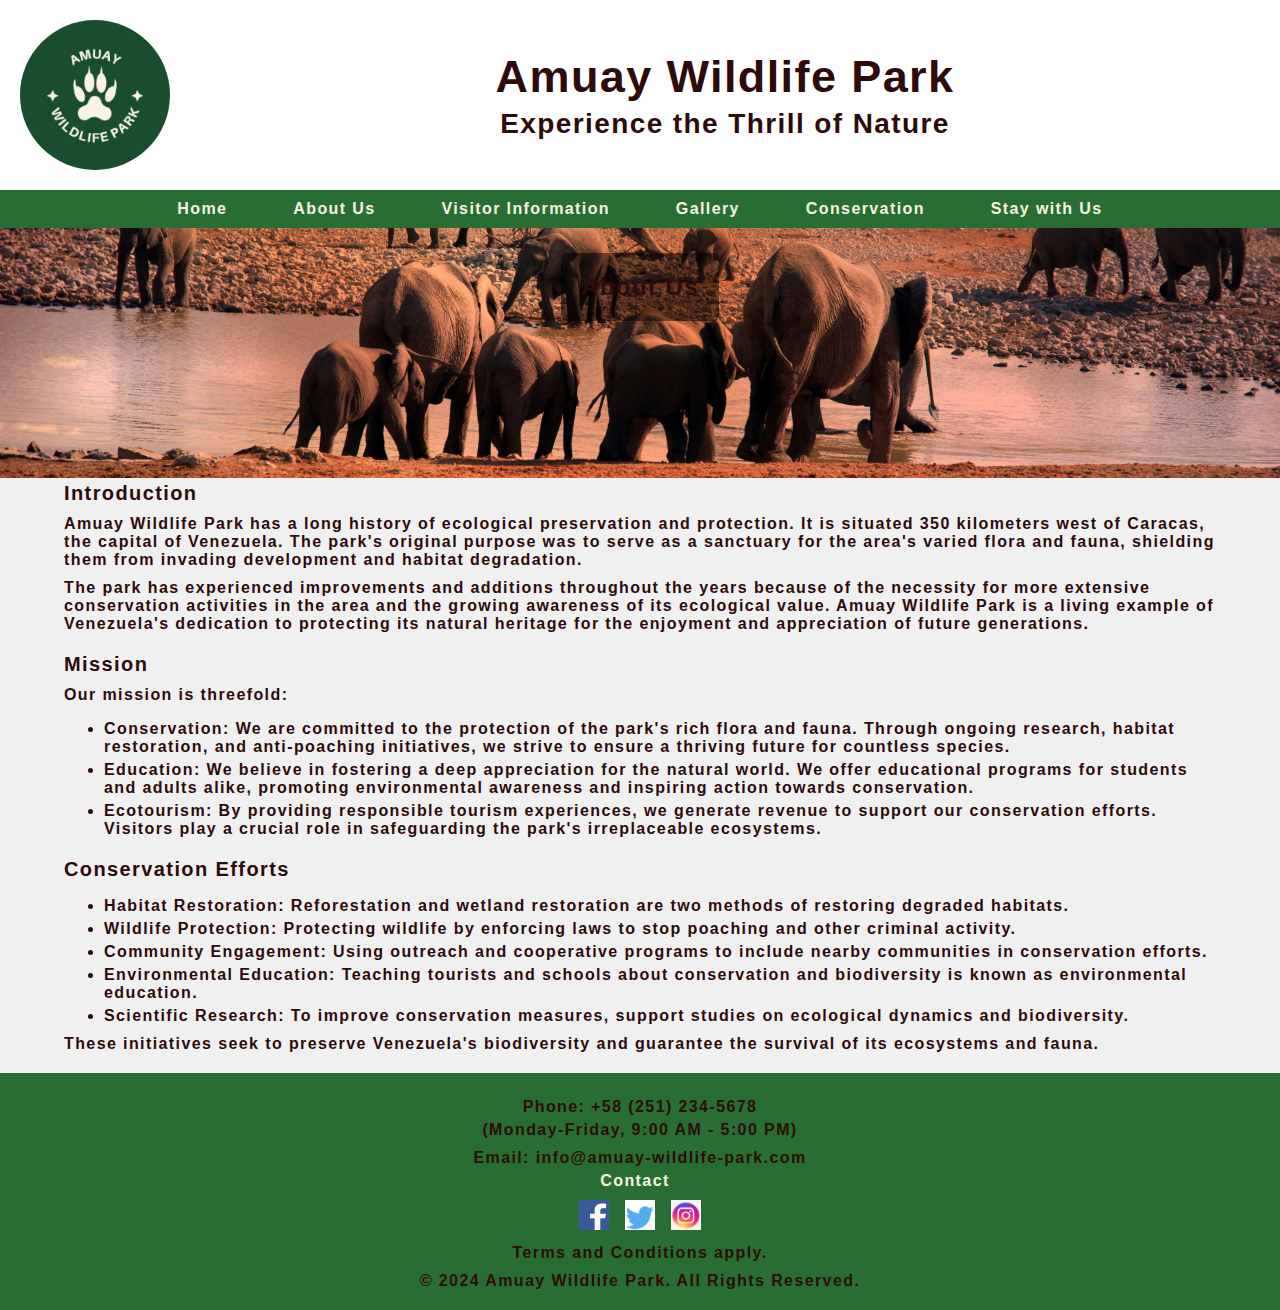
<file: about-us.html>
<!DOCTYPE html>
<html lang="en">
<head>
  <meta charset="UTF-8">
  <meta name="viewport" content="width=device-width, initial-scale=1.0">
  <title>Amuay Wildlife Park | About Us</title>
  <link rel="stylesheet" href="final_style.css">
</head>
<body>
  <header>
    <img src="images/logo.jpeg" alt="Amuay Wildlife Park Logo" class="small-circle-logo">
    <div class="header-content">
      <h1>Amuay Wildlife Park</h1>
      <h2>Experience the Thrill of Nature</h2>
    </div>
  </header>

  <nav>
    <ul>
      <li><a href="index.html">Home</a></li>
      <li><a href="about-us.html">About Us</a></li>
      <li><a href="visitor-information.html">Visitor Information</a></li>
      <li><a href="gallery.html">Gallery</a></li>
      <li><a href="conservation.html">Conservation</a></li>
      <li><a href="stay-with-us.html">Stay with Us</a></li>
    </ul>
  </nav>
  
  <main>
    <div class="about-content">
        <section class="about-banner">
        <img src="images/about-us.jpg" alt="Landscape Picture">
        <div class="banner-text">
            <h2>About Us</h2>
        </div>
        </section>
    
        <section class="text-section">
        <h3>Introduction</h3>
        <p>Amuay Wildlife Park has a long history of ecological preservation and protection. It is situated 350 kilometers west of Caracas, the capital of Venezuela. The park's original purpose was to serve as a sanctuary for the area's varied flora and fauna, shielding them from invading development and habitat degradation.</p>
        <p>The park has experienced improvements and additions throughout the years because of the necessity for more extensive conservation activities in the area and the growing awareness of its ecological value. Amuay Wildlife Park is a living example of Venezuela's dedication to protecting its natural heritage for the enjoyment and appreciation of future generations.</p>
        </section>
    
        <section class="text-section">
        <h3>Mission</h3>
        <p><strong>Our mission is threefold:</strong></p>
        <ul>
            <li><strong>Conservation:</strong> We are committed to the protection of the park's rich flora and fauna. Through ongoing research, habitat restoration, and anti-poaching initiatives, we strive to ensure a thriving future for countless species.</li>
            <li><strong>Education:</strong> We believe in fostering a deep appreciation for the natural world. We offer educational programs for students and adults alike, promoting environmental awareness and inspiring action towards conservation.</li>
            <li><strong>Ecotourism:</strong> By providing responsible tourism experiences, we generate revenue to support our conservation efforts. Visitors play a crucial role in safeguarding the park's irreplaceable ecosystems.</li>
        </ul>
        </section>
    
        <section class="text-section">
        <h3>Conservation Efforts</h3>
        <ul>
            <li><strong>Habitat Restoration:</strong> Reforestation and wetland restoration are two methods of restoring degraded habitats.</li>
            <li><strong>Wildlife Protection:</strong> Protecting wildlife by enforcing laws to stop poaching and other criminal activity.</li>
            <li><strong>Community Engagement:</strong> Using outreach and cooperative programs to include nearby communities in conservation efforts.</li>
            <li><strong>Environmental Education:</strong> Teaching tourists and schools about conservation and biodiversity is known as environmental education.</li>
            <li><strong>Scientific Research:</strong> To improve conservation measures, support studies on ecological dynamics and biodiversity.</li>
        </ul>
        <p>These initiatives seek to preserve Venezuela's biodiversity and guarantee the survival of its ecosystems and fauna.</p>
        </section>
    </div>
  </main>

  
  
  <footer>
    <div class="footer-contact">
      <p>Phone: +58 (251) 234-5678</p>
      <p>(Monday-Friday, 9:00 AM - 5:00 PM)</p>
      <p>Email: info@amuay-wildlife-park.com</p>
    </div>
    <div class="footer-links">
      <a href="contact-us.html">Contact</a>
    </div>
    <div class="social-icons">
      <img src="images/facebook.png" alt="Facebook Logo">
      <img src="images/twitter.png" alt="Twitter Logo">
      <img src="images/instagram.png" alt="Instagram Logo">
    </div>
    <p>Terms and Conditions apply.</p>
    <p>&copy; 2024 Amuay Wildlife Park. All Rights Reserved.</p>
  </footer>
</body>
</html>
</file>
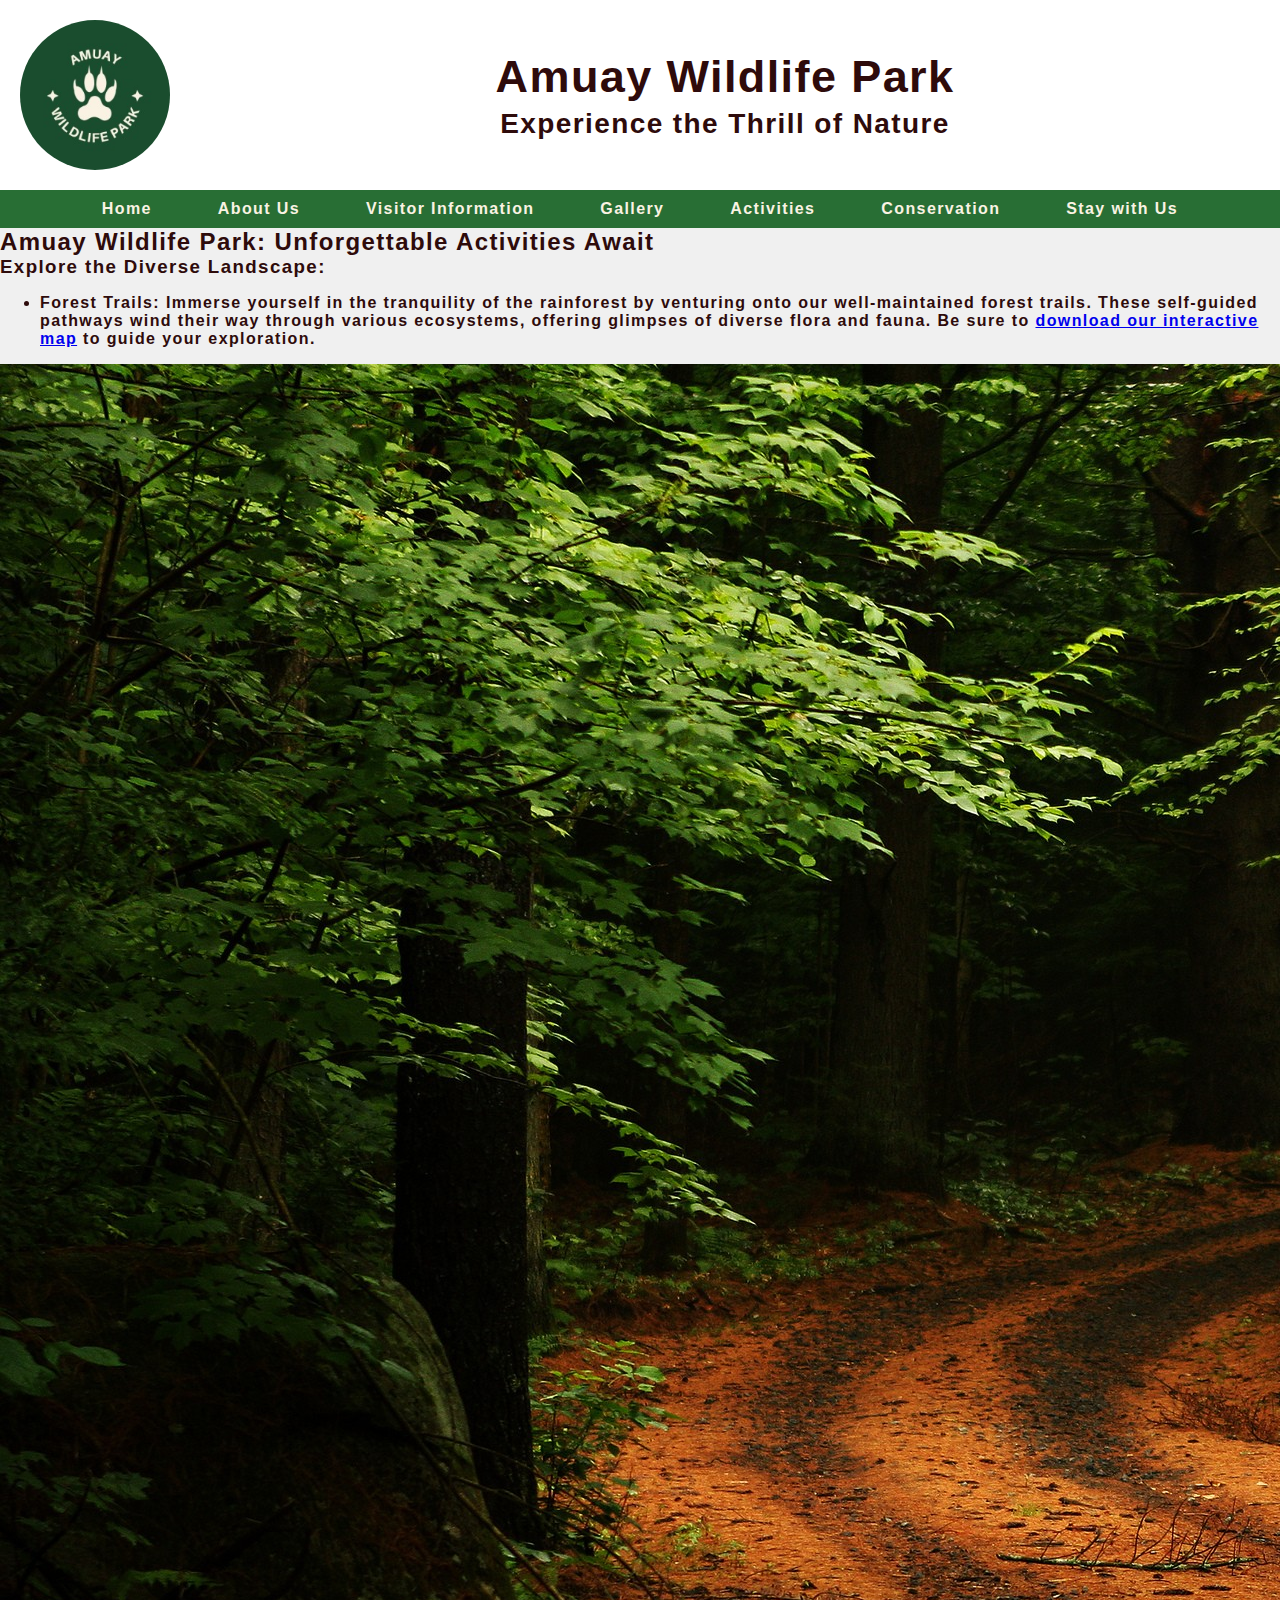
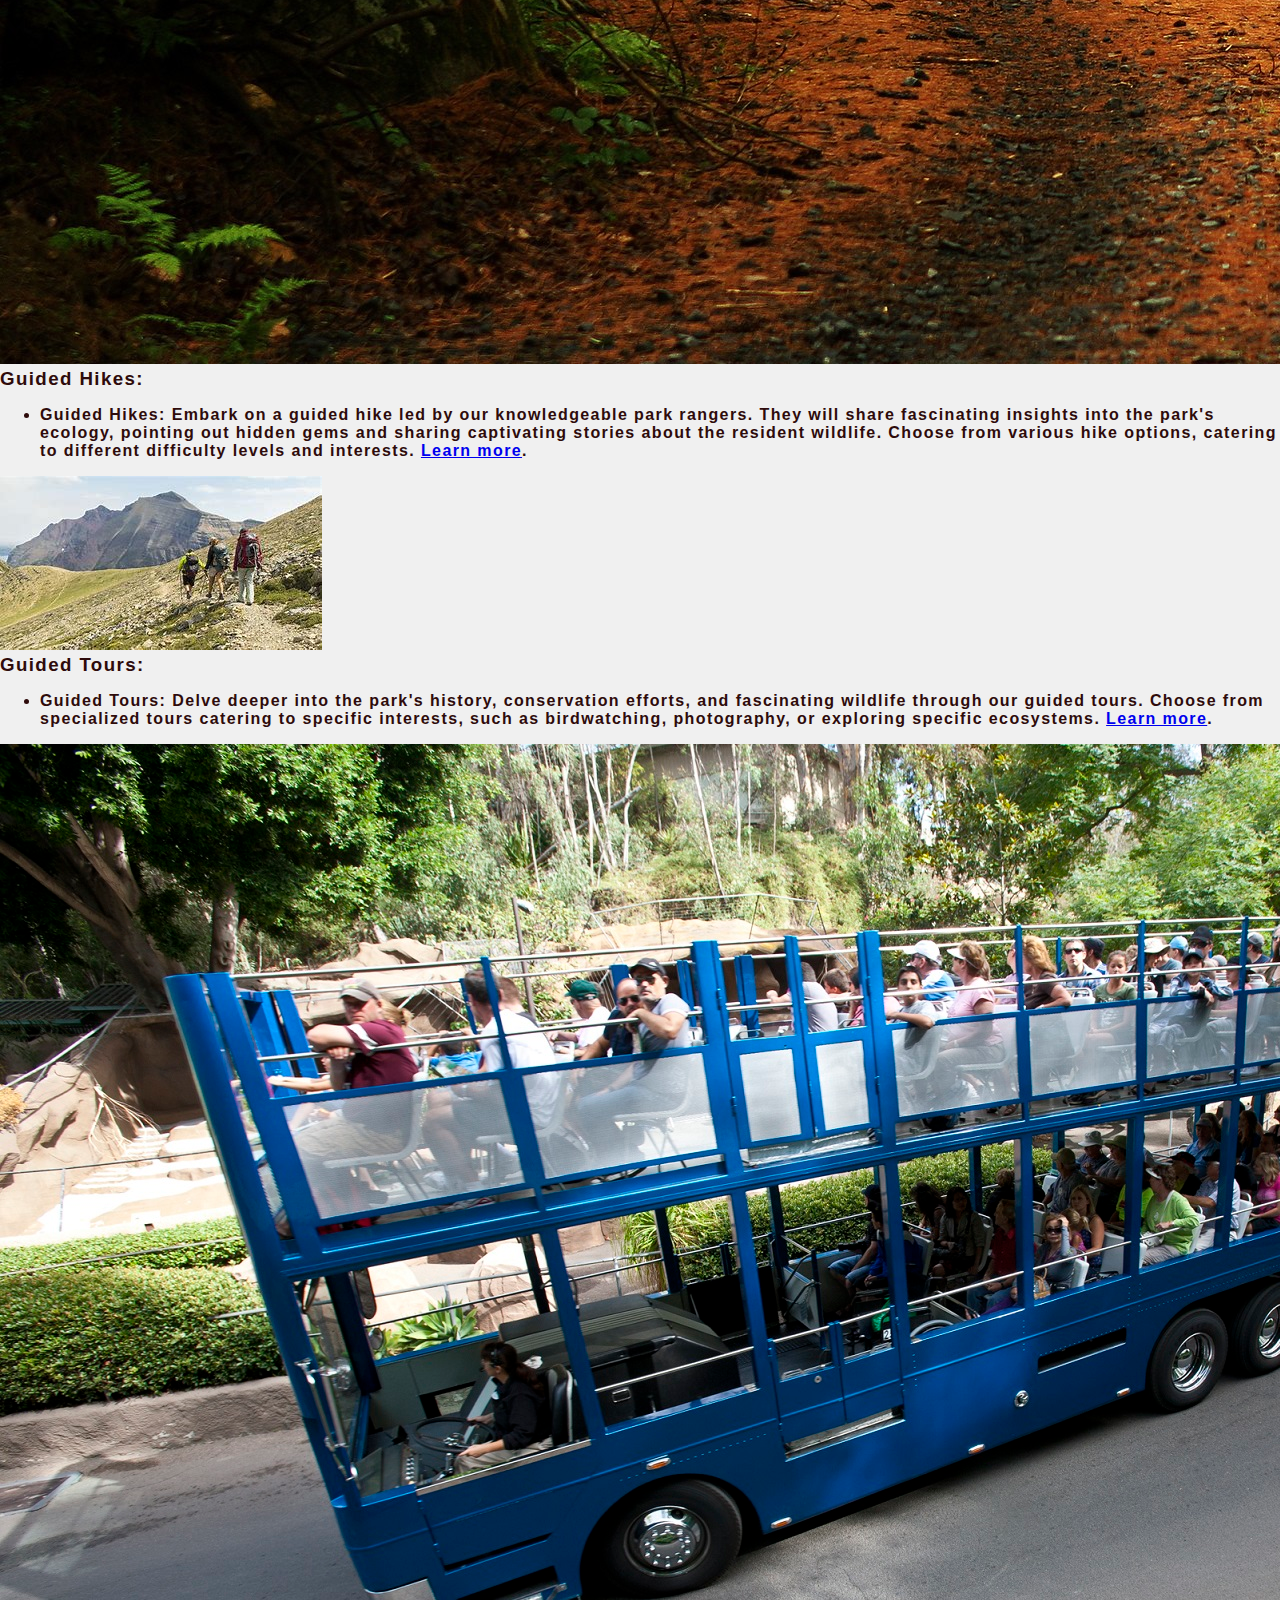
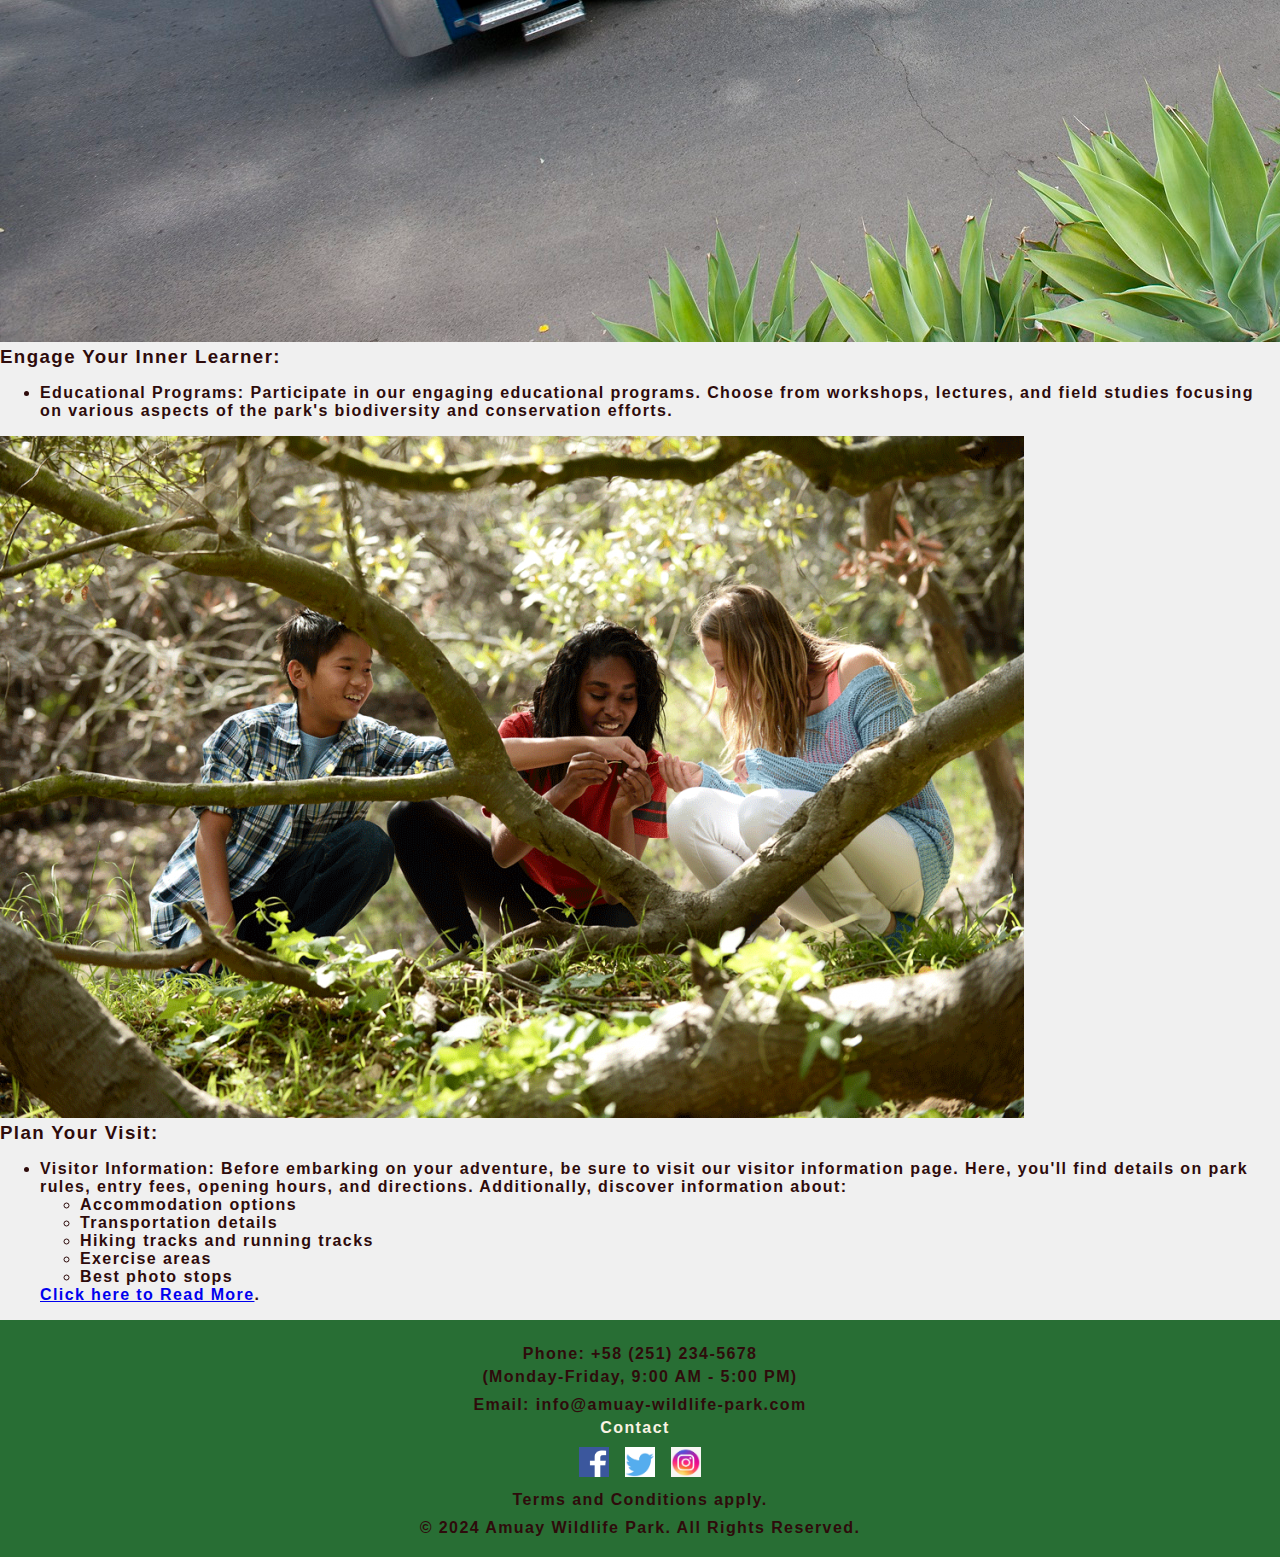
<file: activities.html>
<!DOCTYPE html>
<html lang="en">
<head>
  <meta charset="UTF-8">
  <meta name="viewport" content="width=device-width, initial-scale=1.0">
  <title>Amuay Wildlife Park | About Us</title>
  <link rel="stylesheet" href="final_style.css">
</head>
<body>

  <header>
    <img src="images/logo.jpeg" alt="Amuay Wildlife Park Logo" class="small-circle-logo">
    <div class="header-content">
      <h1>Amuay Wildlife Park</h1>
      <h2>Experience the Thrill of Nature</h2>
    </div>
  </header>

  <nav>
    <ul>
      <li><a href="index.html">Home</a></li>
      <li><a href="about-us.html">About Us</a></li>
      <li><a href="visitor-information.html">Visitor Information</a></li>
      <li><a href="gallery.html">Gallery</a></li>
      <li><a href="activities.html">Activities</a></li>
      <li><a href="conservation.html">Conservation</a></li>
      <li><a href="stay-with-us.html">Stay with Us</a></li>
    </ul>
  </nav>

  
  <main>
    <section class="activities">
        <h2>Amuay Wildlife Park: Unforgettable Activities Await</h2>
        <div class="holder">
        <div class="activity">
            <div class="activity-info">
                <h3>Explore the Diverse Landscape:</h3>
                <ul>
                    <li>
                        <strong>Forest Trails:</strong> Immerse yourself in the tranquility of the rainforest by venturing onto our well-maintained forest trails. These self-guided pathways wind their way through various ecosystems, offering glimpses of diverse flora and fauna. Be sure to <a href="interactive-map.html">download our interactive map</a> to guide your exploration.
                    </li>
                </ul>
            </div>
            <div class="activity-image">
                <img src="images/trails.jpeg" alt="Forest Trails">
            </div>
        </div>
        
        <div class="activity">
            <div class="activity-info">
                <h3>Guided Hikes:</h3>
                <ul>
                    <li>
                        <strong>Guided Hikes:</strong> Embark on a guided hike led by our knowledgeable park rangers. They will share fascinating insights into the park's ecology, pointing out hidden gems and sharing captivating stories about the resident wildlife. Choose from various hike options, catering to different difficulty levels and interests. <a href="guided-tours.html">Learn more</a>.
                    </li>
                </ul>
            </div>
            <div class="activity-image">
                <img src="images/hike.jpeg" alt="Guided Hikes">
            </div>
        </div>
        </div>
        <div class="holder">
        <div class="activity">
          <div class="activity-info">
              <h3>Guided Tours:</h3>
              <ul>
                  <li>
                      <strong>Guided Tours:</strong> Delve deeper into the park's history, conservation efforts, and fascinating wildlife through our guided tours. Choose from specialized tours catering to specific interests, such as birdwatching, photography, or exploring specific ecosystems. <a href="guided-tours.html">Learn more</a>.
                  </li>
              </ul>
          </div>
          <div class="activity-image">
              <img src="images\guided_zoo.jpg" alt="Guided Tours">
          </div>
      </div>
      
      <div class="activity">
          <div class="activity-info">
              <h3>Engage Your Inner Learner:</h3>
              <ul>
                  <li>
                      <strong>Educational Programs:</strong> Participate in our engaging educational programs. Choose from workshops, lectures, and field studies focusing on various aspects of the park's biodiversity and conservation efforts.
                  </li>
              </ul>
          </div>
          <div class="activity-image">
              <img src="images\educational_program.png" alt="Educational Programs">
          </div>
      </div>
      </div>
        <div class="activity">
            <div class="activity-info">
                <h3>Plan Your Visit:</h3>
                <ul>
                    <li>
                        <strong>Visitor Information:</strong> Before embarking on your adventure, be sure to visit our visitor information page. Here, you'll find details on park rules, entry fees, opening hours, and directions. Additionally, discover information about:
                        <p></p>
                        <ul>
                            <li>Accommodation options</li>
                            <li>Transportation details</li>
                            <li>Hiking tracks and running tracks</li>
                            <li>Exercise areas</li>
                            <li>Best photo stops</li>
                        </ul>
                        <p></p>
                        <a href="visitor-information.html"> Click here to Read More</a>.
                    </li>
                </ul>
            </div>
        </div>
       
    </section>
</main>

  
  <footer>
    <div class="footer-contact">
      <p>Phone: +58 (251) 234-5678</p>
      <p>(Monday-Friday, 9:00 AM - 5:00 PM)</p>
      <p>Email: info@amuay-wildlife-park.com</p>
    </div>
    <div class="footer-links">
      <a href="contact-us.html">Contact</a>
    </div>
    <div class="social-icons">
      <img src="images/facebook.png" alt="Facebook Logo">
      <img src="images/twitter.png" alt="Twitter Logo">
      <img src="images/instagram.png" alt="Instagram Logo">
    </div>
    <p>Terms and Conditions apply.</p>
    <p>&copy; 2024 Amuay Wildlife Park. All Rights Reserved.</p>
  </footer>
</body>
</html>
</file>
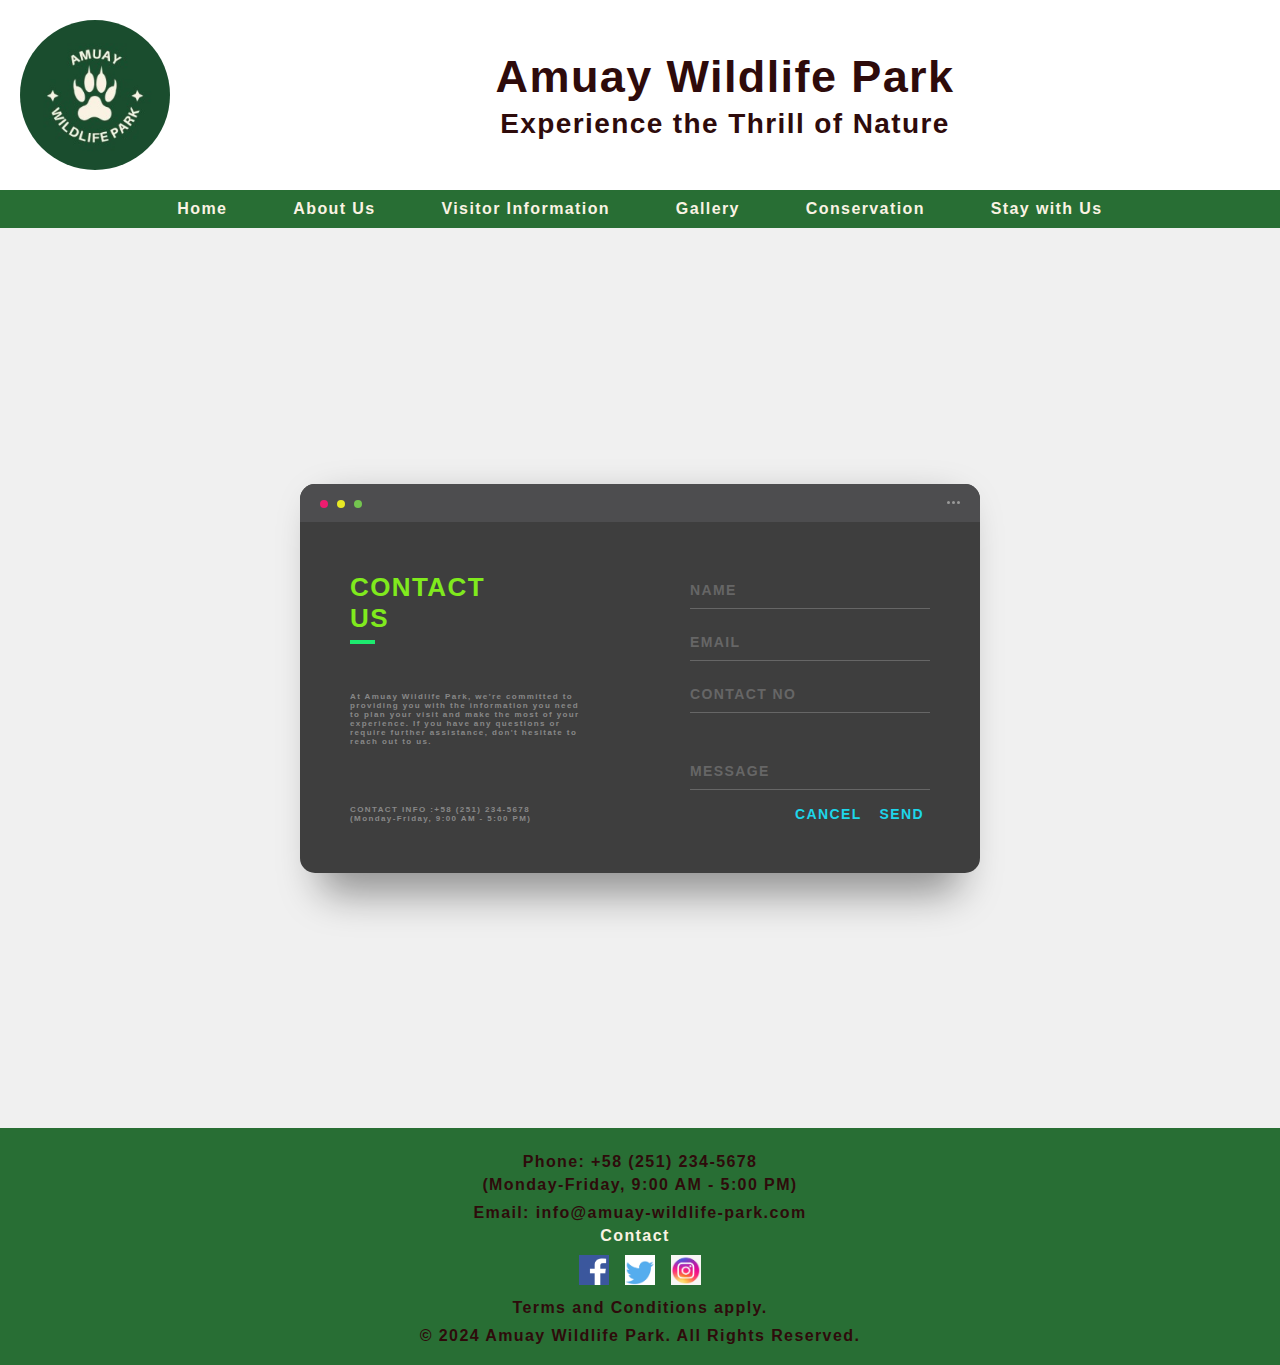
<file: contact-us.html>
<!DOCTYPE html>
<html lang="en">
<head>
  <meta charset="UTF-8">
  <meta name="viewport" content="width=device-width, initial-scale=1.0">
  <title>Contact Us</title>
  <link rel="stylesheet" href="final_style.css">
</head>
<body>
  <header>
    <img src="images/logo.jpeg" alt="Amuay Wildlife Park Logo" class="small-circle-logo">
    <div class="header-content">
      <h1>Amuay Wildlife Park</h1>
      <h2>Experience the Thrill of Nature</h2>
    </div>
  </header>

  <nav>
    <ul>
      <li><a href="index.html">Home</a></li>
      <li><a href="about-us.html">About Us</a></li>
      <li><a href="visitor-information.html">Visitor Information</a></li>
      <li><a href="gallery.html">Gallery</a></li>
      <li><a href="conservation.html">Conservation</a></li>
      <li><a href="stay-with-us.html">Stay with Us</a></li>
    </ul>
  </nav>
  
  <main class="contact"><div class="contact-background">
    <div class="contact-container">
      <div class="contact-screen">
        <div class="contact-screen-header">
          <div class="screen-header-left">
            <div class="screen-header-button close"></div>
            <div class="screen-header-button maximize"></div>
            <div class="screen-header-button minimize"></div>
          </div>
          <div class="screen-header-right">
            <div class="screen-header-ellipsis"></div>
            <div class="screen-header-ellipsis"></div>
            <div class="screen-header-ellipsis"></div>
          </div>
        </div>
        <div class="screen-body">
          <div class="screen-body-item left">
            <div class="app-title">
              <span>CONTACT</span>
              <span>US</span>
            </div>
            <p class="app-contact">At Amuay Wildlife Park, we're committed to providing you with the information you need to plan your visit and make the most of your experience. If you have any questions or require further assistance, don't hesitate to reach out to us.  </p>
            <div class="app-contact">CONTACT INFO :+58 (251) 234-5678 <br>(Monday-Friday, 9:00 AM - 5:00 PM) </div>
          </div>
          <div class="screen-body-item">
            <div class="app-form">
              <div class="app-form-group">
                <input class="app-form-control" placeholder="NAME">
              </div>
              <div class="app-form-group">
                <input class="app-form-control" placeholder="EMAIL">
              </div>
              <div class="app-form-group">
                <input class="app-form-control" placeholder="CONTACT NO">
              </div>
              <div class="app-form-group message">
                <input class="app-form-control" placeholder="MESSAGE">
              </div>
              <div class="app-form-group buttons">
                <button class="app-form-button">CANCEL</button>
                <button class="app-form-button">SEND</button>
              </div>
            </div>
          </div>
        </div>
      </div>
      
    </div>
  </div>
  
  </main>
  
  <footer>
    <div class="footer-contact">
      <p>Phone: +58 (251) 234-5678</p>
      <p>(Monday-Friday, 9:00 AM - 5:00 PM)</p>
      <p>Email: info@amuay-wildlife-park.com</p>
    </div>
    <div class="footer-links">
      <a href="contact-us.html">Contact</a>
    </div>
    <div class="social-icons">
      <img src="images/facebook.png" alt="Facebook Logo">
      <img src="images/twitter.png" alt="Twitter Logo">
      <img src="images/instagram.png" alt="Instagram Logo">
    </div>
    <p>Terms and Conditions apply.</p>
    <p>&copy; 2024 Amuay Wildlife Park. All Rights Reserved.</p>
  </footer>
</body>
</html>
</file>
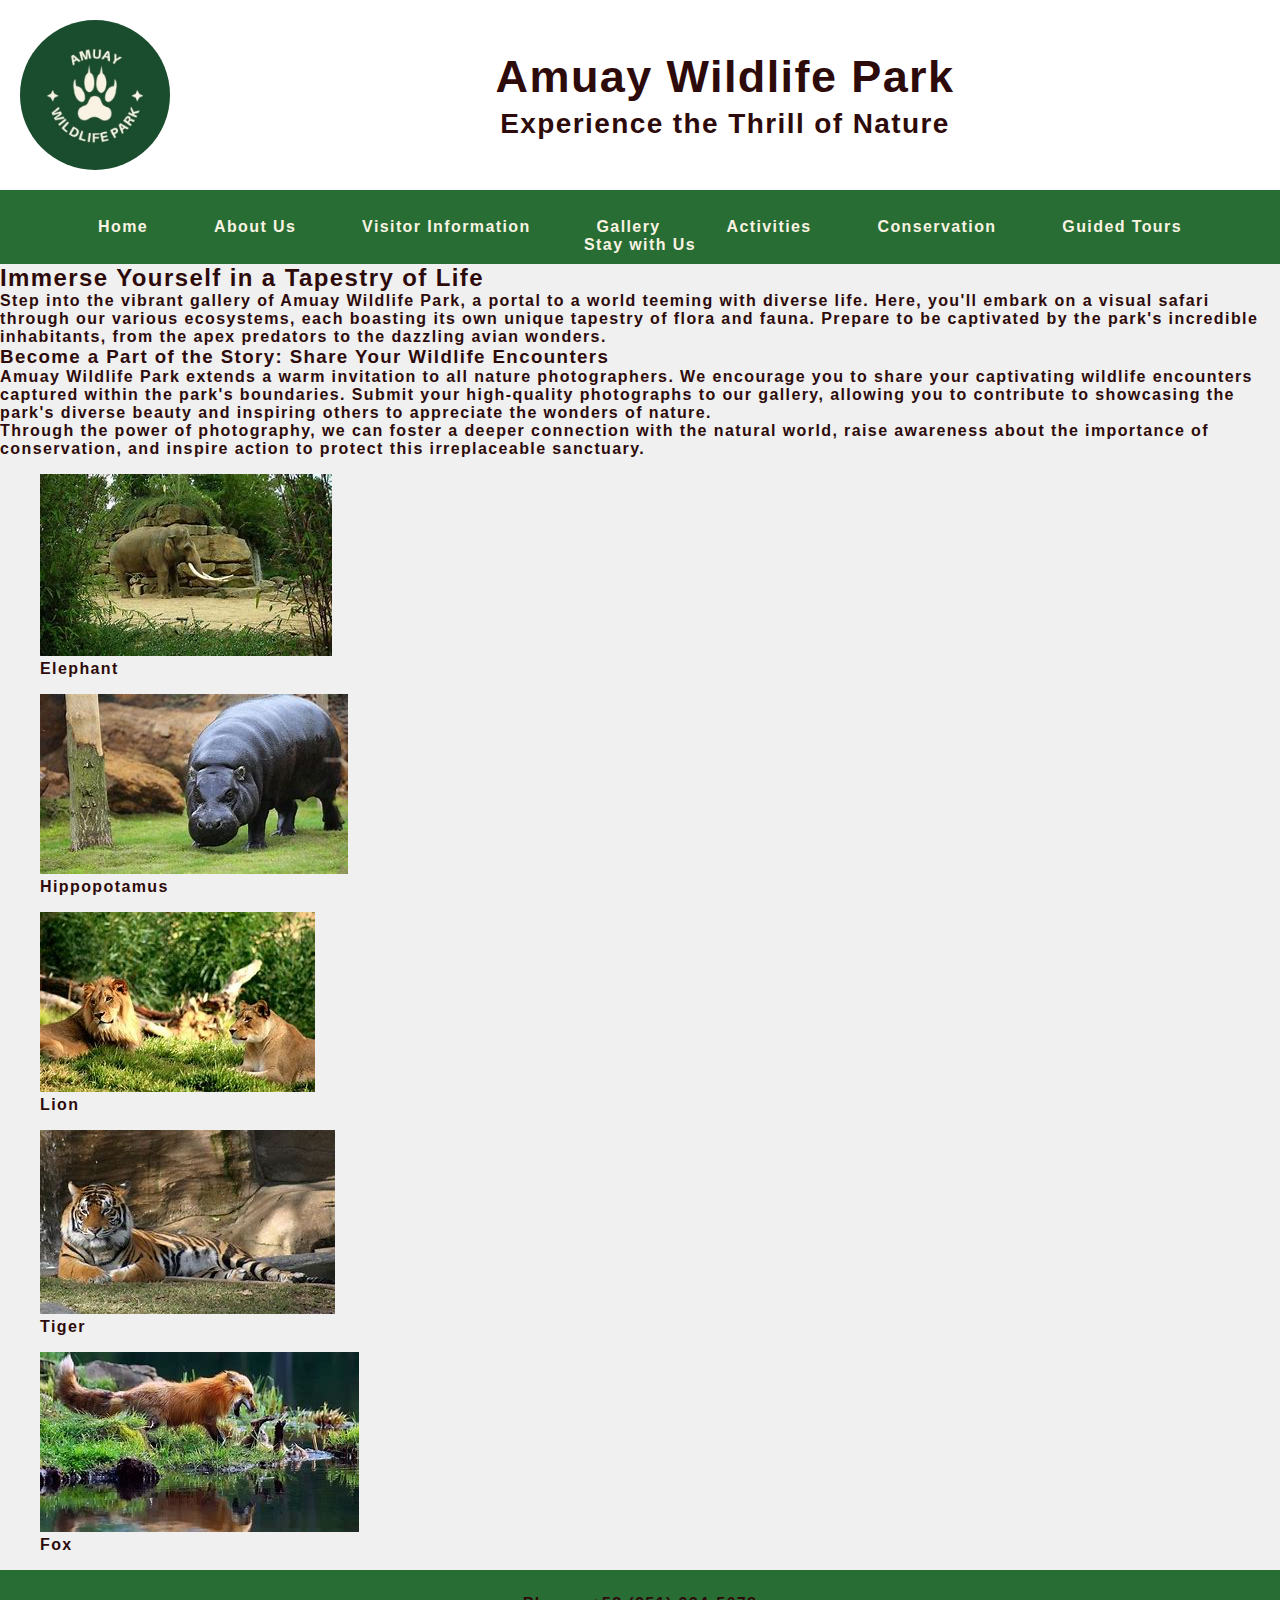
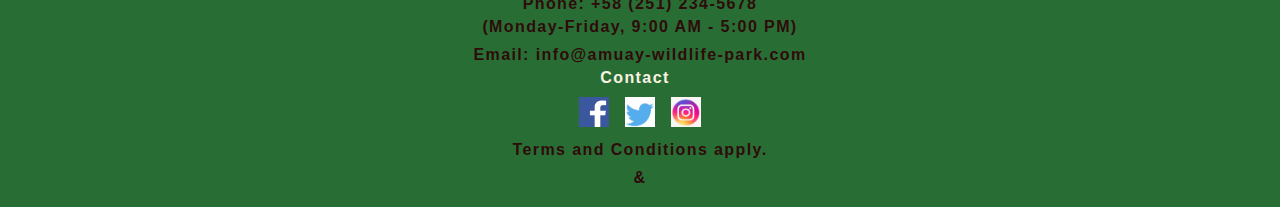
<file: gallery.html>
<!DOCTYPE html>
<html lang="en">
<head>
  <meta charset="UTF-8">
  <meta name="viewport" content="width=device-width, initial-scale=1.0">
  <title>Amuay Wildlife Park | Gallery</title>
  <link rel="stylesheet" href="final_style.css">
</head>
<body>
  <header>
    <img src="images/logo.jpeg" alt="Amuay Wildlife Park Logo" class="small-circle-logo">
    <div class="header-content">
      <h1>Amuay Wildlife Park</h1>
      <h2>Experience the Thrill of Nature</h2>
    </div>
  </header>

  <nav>
    <a href="#" class="hamburger-menu-btn">
      <span class="bar"></span>
      <span class="bar"></span>
      <span class="bar"></span>
    </a>
    <ul class="nav-links">
      <li><a href="index.html">Home</a></li>
      <li><a href="about-us.html">About Us</a></li>
      <li><a href="visitor-information.html">Visitor Information</a></li>
      <li><a href="gallery.html">Gallery</a></li>
      <li><a href="activities.html">Activities</a></li>
      <li><a href="conservation.html">Conservation</a></li>
      <li><a href="guided-tours.html">Guided Tours</a></li>
      <li><a href="stay-with-us.html">Stay with Us</a></li>

    </ul>
  </nav>

  <main>
    <section class="gallery">
      <h2>Immerse Yourself in a Tapestry of Life</h2>
      <p>Step into the vibrant gallery of Amuay Wildlife Park, a portal to a world teeming with diverse life. Here, you'll embark on a visual safari through our various ecosystems, each boasting its own unique tapestry of flora and fauna. Prepare to be captivated by the park's incredible inhabitants, from the apex predators to the dazzling avian wonders.</p>
      <h3>Become a Part of the Story: Share Your Wildlife Encounters</h3>
      <p>Amuay Wildlife Park extends a warm invitation to all nature photographers. We encourage you to share your captivating wildlife encounters captured within the park's boundaries. Submit your high-quality photographs to our gallery, allowing you to contribute to showcasing the park's diverse beauty and inspiring others to appreciate the wonders of nature.</p>
      <p>Through the power of photography, we can foster a deeper connection with the natural world, raise awareness about the importance of conservation, and inspire action to protect this irreplaceable sanctuary.</p>
      <section class="image-gallery">
        <figure class="image-card">
          <img src="images/elephant.jpeg" alt="Elephant">
          <figcaption>Elephant</figcaption>
        </figure>
        <figure class="image-card">
          <img src="images/hippo.jpeg" alt="Hippopotamus">
          <figcaption>Hippopotamus</figcaption>
        </figure>
        <figure class="image-card">
          <img src="images/lion.jpeg" alt="Playful Lion">
          <figcaption>Lion</figcaption> </figure>
        <figure class="image-card">
          <img src="images/tiger.jpeg" alt="Majestic Tiger">
          <figcaption>Tiger</figcaption>
        </figure>
        <figure class="image-card">
          <img src="images/fox.jpeg" alt="Fox">
          <figcaption>Fox</figcaption>
        </figure>
      </section>
    </section>
    <script>
      const hamburgerMenuBtn = document.querySelector('.hamburger-menu-btn');
      const nav = document.querySelector('nav');
  
      hamburgerMenuBtn.addEventListener('click', () => {
        nav.classList.toggle('active');
      });
    </script>
  </main>

  <footer>
    <div class="footer-contact">
      <p>Phone: +58 (251) 234-5678</p>
      <p>(Monday-Friday, 9:00 AM - 5:00 PM)</p>
      <p>Email: info@amuay-wildlife-park.com</p>
    </div>
    <div class="footer-links">
      <a href="contact-us.html">Contact</a>
    </div>
    <div class="social-icons">
      <img src="images/facebook.png" alt="Facebook Logo">
      <img src="images/twitter.png" alt="Twitter Logo">
      <img src="images/instagram.png" alt="Instagram Logo">
    </div>
    <p>Terms and Conditions apply.</p>
    <p>&
</file>
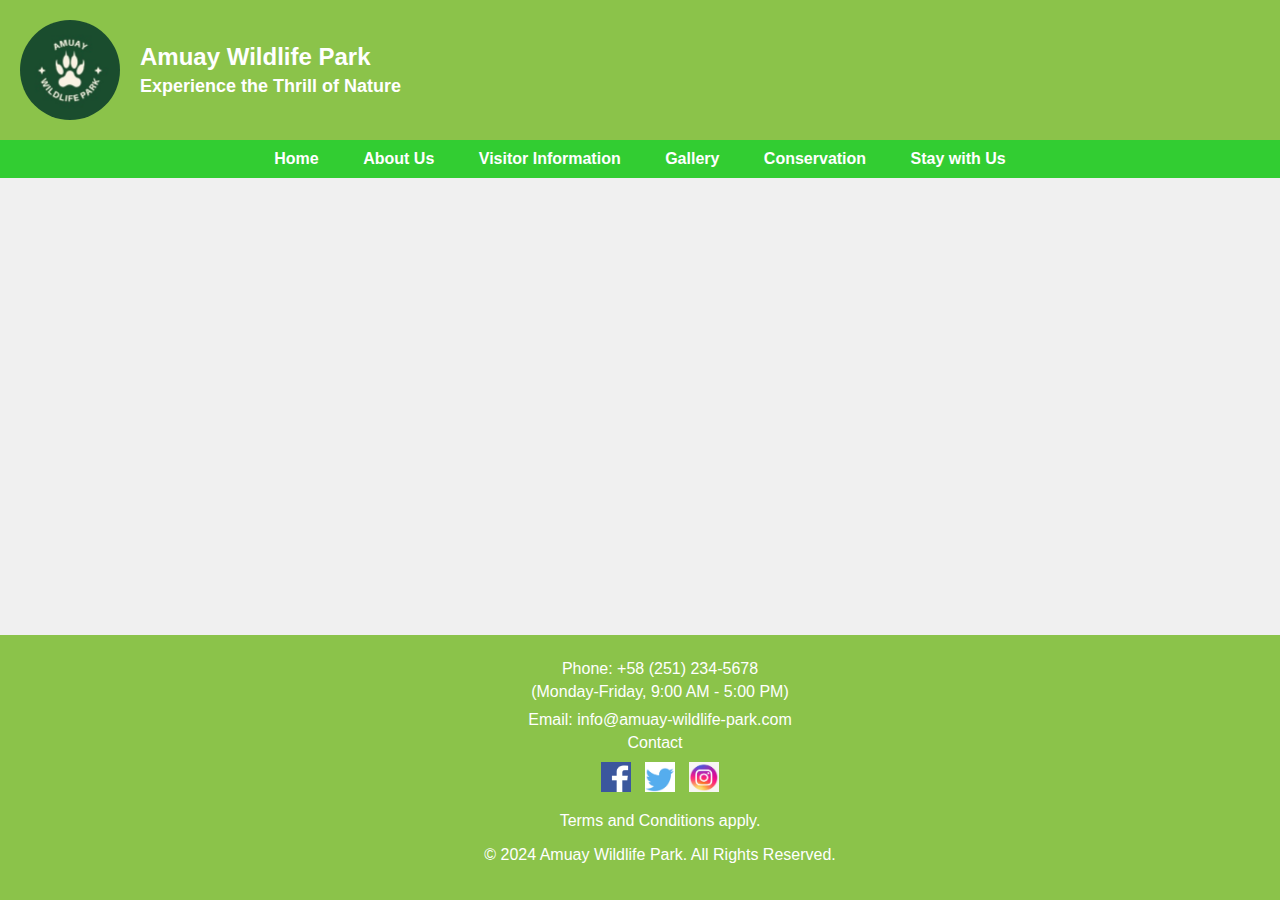
<file: guided-tours.html>
<!DOCTYPE html>
<html lang="en">
<head>
  <meta charset="UTF-8">
  <meta name="viewport" content="width=device-width, initial-scale=1.0">
  <title>Amuay Wildlife Park | About Us</title>
  <link rel="stylesheet" href="guided_tour_style.css">
</head>
<body>
  <input type="checkbox" id="nav-toggle" class="nav-toggle">
<label for="nav-toggle" class="hamburger">&#9776;</label> 
  <header>
    <img src="images/logo.jpeg" alt="Amuay Wildlife Park Logo" class="small-circle-logo">
    <div class="header-content">
      <h1>Amuay Wildlife Park</h1>
      <h2>Experience the Thrill of Nature</h2>
    </div>
  </header>
  <input type="checkbox" id="nav-toggle" class="nav-toggle">
  <label for="nav-toggle" class="hamburger">&#9776;</label>
  <nav>
    <ul>
      <li><a href="index.html">Home</a></li>
      <li><a href="about-us.html">About Us</a></li>
      <li><a href="visitor-information.html">Visitor Information</a></li>
      <li><a href="gallery.html">Gallery</a></li>
      <li><a href="conservation.html">Conservation</a></li>
      <li><a href="stay-with-us.html">Stay with Us</a></li>
    </ul>
  </nav>
  <nav class="responsive">
    <ul class="responsive">
      <li><a href="index.html">Home</a></li>
      <li><a href="about-us.html">About Us</a></li>
      <li><a href="visitor-information.html">Visitor Information</a></li>
      <li><a href="gallery.html">Gallery</a></li>
      <li><a href="conservation.html">Conservation</a></li>
      <li><a href="stay-with-us.html">Stay with Us</a></li>
    </ul>
  </nav>
  
  <main>
    <!--  -->
  </main>
  
  <footer>
    <div class="footer-contact">
      <p>Phone: +58 (251) 234-5678</p>
      <p>(Monday-Friday, 9:00 AM - 5:00 PM)</p>
      <p>Email: info@amuay-wildlife-park.com</p>
    </div>
    <div class="footer-links">
      <a href="contact-us.html">Contact</a>
    </div>
    <div class="social-icons">
      <img src="images/facebook.png" alt="Facebook Logo">
      <img src="images/twitter.png" alt="Twitter Logo">
      <img src="images/instagram.png" alt="Instagram Logo">
    </div>
    <p>Terms and Conditions apply.</p>
    <p>&copy; 2024 Amuay Wildlife Park. All Rights Reserved.</p>
  </footer>
</body>
</html>
</file>
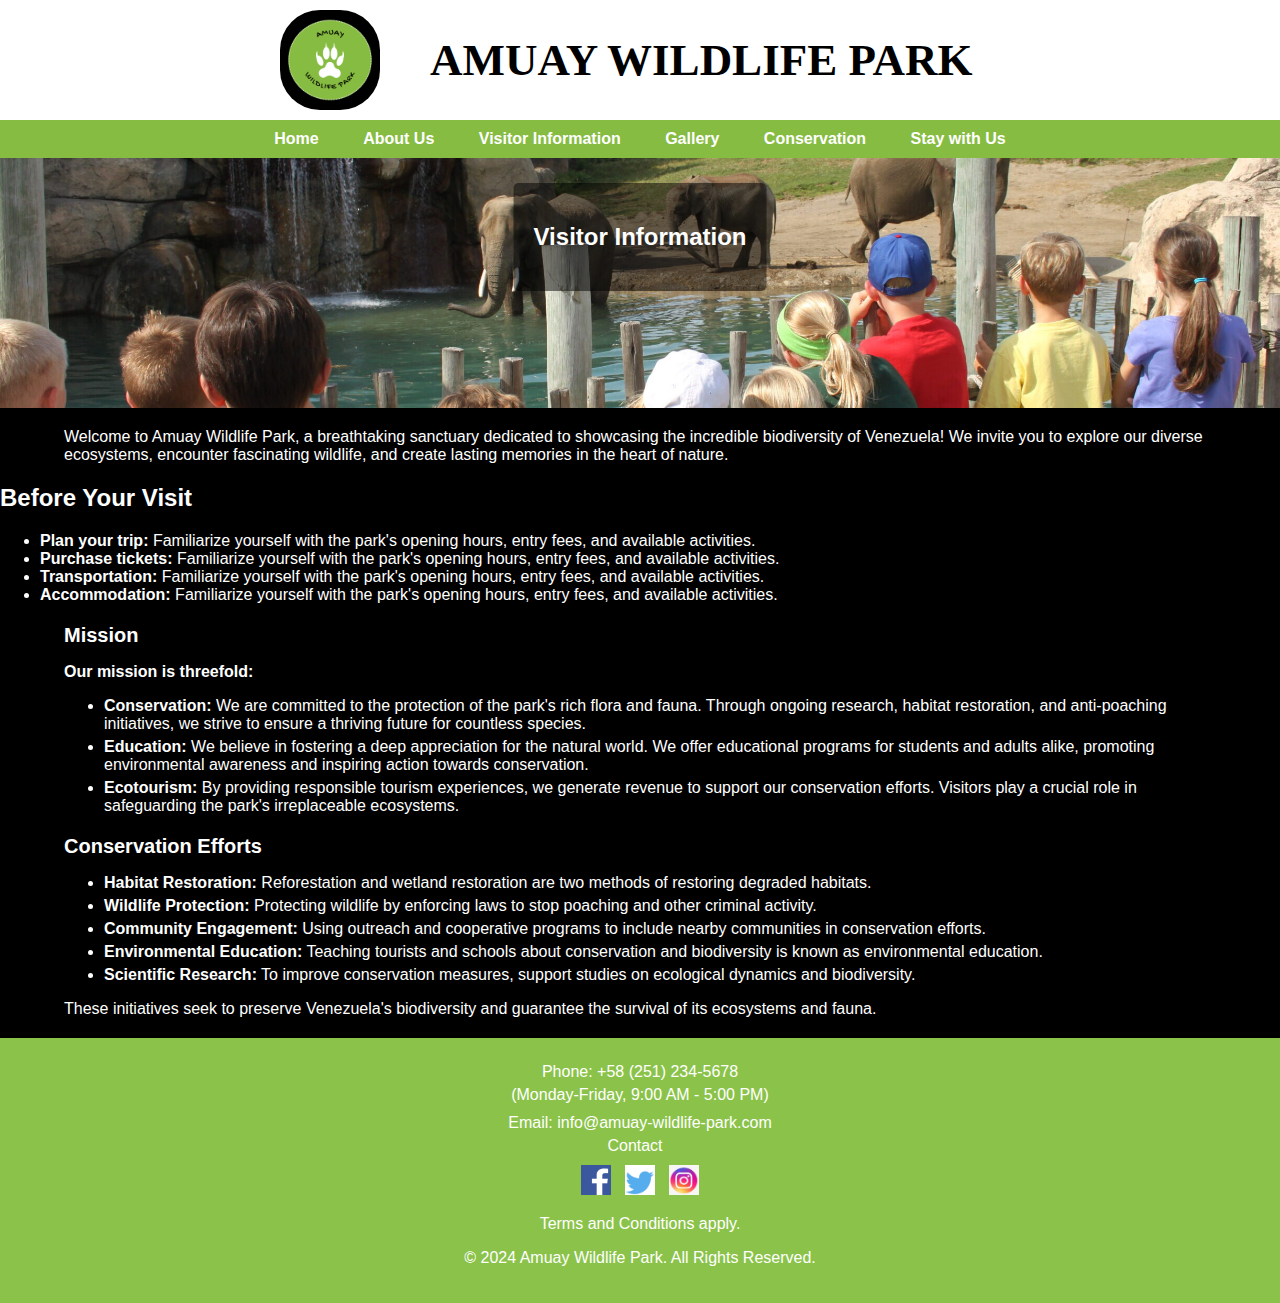
<file: visitor-information.html>
<!DOCTYPE html>
<html lang="en">
<head>
  <meta charset="UTF-8">
  <meta name="viewport" content="width=device-width, initial-scale=1.0">
  <title>Amuay Wildlife Park | Visitor Information</title>
  <link rel="stylesheet" href="ruchita_test.css">
</head>
<body>
  <header>
    <img src="images/test_logo1.png" alt="Amuay Wildlife Park Logo" class="small-circle-logo">
    <div class="header-content">
      <h1>AMUAY WILDLIFE PARK</h1>
      <!--<h2>Experience the Thrill of Nature</h2>-->
    </div>
  </header>

  <nav>
    <ul>
      <li><a href="index.html">Home</a></li>
      <li><a href="about-us.html">About Us</a></li>
      <li><a href="visitor-information.html">Visitor Information</a></li>
      <li><a href="gallery.html">Gallery</a></li>
      <li><a href="conservation.html">Conservation</a></li>
      <li><a href="stay-with-us.html">Stay with Us</a></li>
    </ul>
  </nav>
  
  <div class="about-content">
    <section class="about-banner">
    <img src="images/visitor_info.jpg" alt="Landscape Picture">
    <div class="banner-text">
        <h2>Visitor Information</h2>
    </div>
    </section>

    <section class="text-section">
      <p>Welcome to Amuay Wildlife Park, a breathtaking sanctuary dedicated to showcasing the incredible
        biodiversity of Venezuela! We invite you to explore our diverse ecosystems, encounter fascinating
        wildlife, and create lasting memories in the heart of nature.</p>
    
   </section>
   <section class="info-section">
    <h2>Before Your Visit</h2>
    <ul>
        <li><strong>Plan your trip:</strong> Familiarize yourself with the park's opening hours, entry fees, and available activities.</li>
        <li><strong>Purchase tickets:</strong> Familiarize yourself with the park's opening hours, entry fees, and available activities.</li>
        <li><strong>Transportation:</strong> Familiarize yourself with the park's opening hours, entry fees, and available activities.</li>
        <li><strong>Accommodation:</strong> Familiarize yourself with the park's opening hours, entry fees, and available activities.</li>

    </ul>
</section>

    <section class="text-section">
    <h3>Mission</h3>
    <p><strong>Our mission is threefold:</strong></p>
    <ul>
        <li><strong>Conservation:</strong> We are committed to the protection of the park's rich flora and fauna. Through ongoing research, habitat restoration, and anti-poaching initiatives, we strive to ensure a thriving future for countless species.</li>
        <li><strong>Education:</strong> We believe in fostering a deep appreciation for the natural world. We offer educational programs for students and adults alike, promoting environmental awareness and inspiring action towards conservation.</li>
        <li><strong>Ecotourism:</strong> By providing responsible tourism experiences, we generate revenue to support our conservation efforts. Visitors play a crucial role in safeguarding the park's irreplaceable ecosystems.</li>
    </ul>
    </section>

    <section class="text-section">
    <h3>Conservation Efforts</h3>
    <ul>
        <li><strong>Habitat Restoration:</strong> Reforestation and wetland restoration are two methods of restoring degraded habitats.</li>
        <li><strong>Wildlife Protection:</strong> Protecting wildlife by enforcing laws to stop poaching and other criminal activity.</li>
        <li><strong>Community Engagement:</strong> Using outreach and cooperative programs to include nearby communities in conservation efforts.</li>
        <li><strong>Environmental Education:</strong> Teaching tourists and schools about conservation and biodiversity is known as environmental education.</li>
        <li><strong>Scientific Research:</strong> To improve conservation measures, support studies on ecological dynamics and biodiversity.</li>
    </ul>
    <p>These initiatives seek to preserve Venezuela's biodiversity and guarantee the survival of its ecosystems and fauna.</p>
    </section>
</div>
</main>

  
  <footer>
    <div class="footer-contact">
      <p>Phone: +58 (251) 234-5678</p>
      <p>(Monday-Friday, 9:00 AM - 5:00 PM)</p>
      <p>Email: info@amuay-wildlife-park.com</p>
    </div>
    <div class="footer-links">
      <a href="contact-us.html">Contact</a>
    </div>
    <div class="social-icons">
      <img src="images/facebook.png" alt="Facebook Logo">
      <img src="images/twitter.png" alt="Twitter Logo">
      <img src="images/instagram.png" alt="Instagram Logo">
    </div>
    <p>Terms and Conditions apply.</p>
    <p>&copy; 2024 Amuay Wildlife Park. All Rights Reserved.</p>
  </footer>
</body>
</html>
</file>
<file: final_style.css>
/* -----------------------------   HOME   ----------------------------------- */
body {
    font-family: Arial, sans-serif;
    margin: 0;
    padding: 0;
    background-color: #f0f0f0;
}

header {
    background-color: white;
    color: #7D5B18;
    padding: 20px;
    display: flex;
    align-items: center;
}

.small-circle-logo {
    width: 150px;
    height: 150px;
    border-radius: 50%;
}

.header-content {
    flex-grow: 1;
    margin-left: 20px;
    text-align: start;
}

.header-content h1,
.header-content h2 {
    margin: 0;
}

.header-content h1 {
    font-size: 45px;
    text-align: center;
}

.header-content h2 {
    font-size: 28px;
    margin-top: 5px;
    text-align: center;
}


nav {
    background-color: #286E34;
    padding: 10px;
    text-align: center;
}

nav ul {
    list-style: none;
    margin: 0;
    padding: 0;
}

nav li {
    display: inline-block;
    margin: 0 20px;
}

nav a {
    color: #FAF3E3;
    text-decoration: none;
    font-weight: bold;
    padding: 5px 10px;
    border-radius: 5px;
}

nav a:hover {
    background-color: #8BC34A;
}

.main-section {
    width: 100%;
    margin-bottom: 20px;
    position: relative;
    display: flex;
    justify-content: space-between;
    align-items: flex-start;
}

.text-container {
    position: absolute;
    top: 10%;
    left: 50%;
    transform: translateX(-50%);
    padding: 20px;
    background-color: rgba(0, 0, 0, 0.5);
    color: white;
    border-radius: 5px;
    max-width: calc(50% - 40px);
    height: auto;
    z-index: 1;
}

.intro-bg {
    width: 100%;
    height: auto;
}


.left-content {
    flex: 1;
    margin-left: 6%;
    margin-right: 2%;
}

.left-content {
    background-color: #f9f9f9;
    padding: 20px;
    border-radius: 5px;
}

.left-content h3 {
    color: #333;
    font-size: 24px;
    margin-bottom: 10px;
}

.left-content p {
    margin-bottom: 10px;
}

.left-content ul {
    list-style-type: none;
    padding-left: 0;
}

.left-content ul li {
    margin-bottom: 10px;
}

.left-content ul li a {
    color: #007bff;
    text-decoration: none;
}

.left-content ul li a:hover {
    text-decoration: underline;
}

.right-content {
    flex: 1;
    overflow: hidden;
    height: 100%;
}

.sliding-box {
    width: 140%;
    height: 100%;
    display: flex;
    animation: slide 10s linear infinite;
}

@keyframes slide {
    0% { transform: translateX(0); }
    100% { transform: translateX(-100%); }
}

.home-images {
    display: flex;
    animation: slide 10s linear infinite;
    width: 100%;
}

.home-images img {
    width: 30%;
    height: 100%;
    object-fit: cover;
    margin-right: 5%; 
}

.book-now-button {
    display: flex;
    justify-content: space-between;
    align-items: center;
    margin-right: 34%; 
    margin-top: 15px; 
}

.book-now-button .book-now-button {
    flex: 0 0 auto;
    width: auto;
}

.opening-hours {
    margin-left: 30%; 
    margin-bottom: 20px;
}

.book-now-button a {
    display: inline-block;
    padding: 10px 20px;
    background-color: #4CAF50;
    color: white;
    text-decoration: none;
    border-radius: 5px;
    transition: background-color 0.3s ease;
}

.book-now-button a:hover {
    background-color: #45a049;
}

footer {
    background-color: #286E34;
    color:#FAF3E3;
    padding: 20px;
    text-align: center;
}

.footer-contact p {
    margin: 5px 0;
}

.footer-links a {
    color: #FAF3E3;
    text-decoration: none;
    margin-right: 10px;
}

.social-icons img {
    width: 30px;
    height: 30px;
    margin: 0 5px;
}

.footer-links,
.social-icons {
    margin-bottom: 10px;
}

.footer-links a:hover {
    text-decoration: underline;
}

footer p:last-of-type {
    margin-top: 10px;
}

@media screen and (max-width: 768px) {
    .main-section {
        flex-direction: column; 
    }

    header {
        flex-direction: column;
        align-items: center;
    }

    .header-content {
        margin-left: 0;
        margin-top: 10px; 
        text-align: center;
    }
    
    .text-container {
        position: relative;
        margin-top: 10px; 
        max-width: 100%; 
        padding: 10px; 
    }

    .left-content {
        margin: 0; 
    }

    .right-content {
        margin: 0; 
    }

    .home-images img {
        margin-right: 0; 
        width: 50%; 
        height: auto; 
        margin-right: 5%; 
    }

    .book-now-button,
    .opening-hours {
        margin: 0; 
    }

    .about-content .banner-text {
        max-width: 100%;         
    }

    .about-content .banner-text h2 {
        font-size: 18px; 
    }

    .about-content .text-section h3 {
        font-size: 18px; 
    }
}

/* -----------------------------   ABOUT US   ----------------------------------- */

.about-content .about-banner {
    position: relative;
}

.about-content .about-banner img {
    width: 100%;
    max-height: 250px; 
    object-fit: cover;
}

.about-content .banner-text {
    position: absolute;
    top: 10%;
    left: 50%;
    transform: translateX(-50%);
    padding: 20px;
    background-color: rgba(0, 0, 0, 0.5);
    color: white;
    border-radius: 5px;
    max-width: calc(80% - 40px); 
    height: auto;
    z-index: 1;
}

.about-content .banner-text h2 {
    font-size: 24px; 
}

.about-content .text-section {
    margin-bottom: 20px; 
    padding-left: 5%;
    padding-right: 5%;
}

.about-content .text-section h3 {
    font-size: 20px; 
    margin-bottom: 10px;
}

.about-content .text-section p {
    margin-bottom: 10px;
}

.about-content .text-section ul {
    margin-bottom: 10px;
}

.about-content .text-section ul li {
    margin-bottom: 5px;
}

.about-content .text-section ul li strong {
    font-weight: bold;
}


/* ---------------------------conservation---------------------------------------------------- */
.conservation-main-content {
  width: 100%;
  margin-bottom: 20px;
  position: relative;
}
 .conservation-introduction {
  border: 1px solid #ccc;
  margin: 10px;
  padding: 10px;
  width: calc(33% - 20px);
  text-align: center;
}
.conservation-introduction {
  width: calc(50% - 20px);
}
strong {
  box-sizing: border-box;
  font-weight: 700;
  
}
  .conservation-content {
    display: flex;
  }
  .conservation-left-column {
    flex: 1;
    padding: 20px;
    text-align: center;
  }
  .conservation-right-column {
    flex: 2;
    padding: 20px;
  }
  .conservation-quote {
    font-style: italic;
    margin-bottom: 20px;
  }
  conservation-img {
    max-width: 100%;
    height: auto;
  }
  .conservation-left-column img {
  max-width: 100%;
  height: auto;
  border-radius: 15px; /* This will give the image rounded corners */
}

  .conservation-container {
    max-width: 1000px;
    margin: auto;
    padding: 20px;
  }
  .conservation-header {
    text-align: center;
    font-size: 36px;
    margin: 20px 0;
  }
  .conservation-content {
    display: flex;
  }
  .conservation-left-column {
    flex: 1;
    padding: 20px;
    text-align: center;
  }
  .conservation-right-column {
    flex: 2;
    padding: 20px;
  }
  .conservation-quote {
    font-style: italic;
    margin-bottom: 20px;
  }

.conservation-nunito-sans {
  font-family: "Nunito Sans";
  font-optical-sizing: auto;
  font-weight: bold;
  font-style: normal;
  font-variation-settings:
    "wdth" 100,
    "YTLC" 500;
}

.conservation-container-text {
      
      display: flex;
      align-items: center;
      justify-content: flex-start; /* Align items to the start of the container */
      height: 30vh;
      padding: 70px;
  }
  
  .conservation-image {
      flex: 0 0 auto; /* Do not grow or shrink the container, respect the width and height */
      height: 150px; /* Adjust this value to make the GIF smaller */
      border-radius: 50%; /* Makes the image round */
      overflow: hidden; /* Ensures the round corners are applied */
      margin-right: 20px;
  }
  
  .conservation-image img {
      height: auto; /* Adjust height automatically to maintain aspect ratio */
      max-height: 100%; /* Ensure the image does not exceed its container's height */
      width: auto; /* Adjust width automatically to maintain aspect ratio */
      border-radius: 50%; /* Makes the image round */
  }
  .conservation-right-column{
    flex-grow: 3; /* Allows the text container to fill up the remaining space */
    background-color: rgba(212, 250, 210, 0.5);
    padding: auto;
  }
  
  .conservation-text {
      flex-grow: 1; /* Allows the text container to fill up the remaining space */
      background-color: rgba(226, 244, 213, 0.5);
      padding: auto;
  }
 /*------------cconservation css tab---------*/
 @import url(https://fonts.googleapis.com/css?family=Gabriela);
@import url(https://fonts.googleapis.com/css?family=Open+Sans);

.conservation-container-text html,  body,  div, h1, h2, h3, p, pre {
	margin: 0;
	padding: 0;
	color: #2e0b0b;
}
.css-tabs html {
	background: #b0f7c6;
	font-family: 'Open Sans', Helvetica, Arial, sans-serif;
	font-size: 13px;
	line-height: 1.55;
}
.Conservation  h1 {
	padding: 40px 0 20px;
	font: 40px/60px Gabriela, Georgia, serif;
	text-align: center;
	text-shadow: 3px 3px rgba(0,0,0,0.1);
	color: #fff;	
}
.Conservation p {
	margin-bottom: 40px;
	text-align: center;
}

.bg {
	position: fixed;
	top: 0;
	left: 0;
	width: 100%;
	height: 100%;
}
.Conservation-page {
	position: relative;
	max-width: 980px;
	margin: 0 auto;
	padding: 0 20px 40px;
}

.csstabs4 {
	margin: 0;
	padding: 0;
	border: 0;
	outline: none;
	font-size: 0;
	text-align: left;
}
.csstabs4 > input {
	position: absolute;
	left: -9999px;
}
.csstabs4 > label {
	position: relative;
	display: inline-block;
	margin: 0;
	padding: 0;
	border: 0;
	outline: none;
	cursor: pointer;
	transition: all 0.1s;
	-o-transition: all 0.1s;	
	-ms-transition: all 0.1s;	
	-moz-transition: all 0.1s;	
	-webkit-transition: all 0.1s;
}
.csstabs4 > label i {
	display: block;
	float: left;
	margin: 16px 8px 0 -2px;
	padding: 0;
	border: 0;
	outline: none;
	font-family: FontAwesome;
	font-style: normal;
	font-size: 17px;
}
.csstabs4 > input:checked + label {
	cursor: default;
}
.csstabs4 > ul {
	list-style: none;
	position: relative;
	display: block;
	overflow: hidden;
	margin: 0;
	padding: 0;
	border: 0;
	outline: none;
	font-size: 13px;
}
.csstabs4 > ul > li {
	position: absolute;
	width: 100%;
	overflow: auto;
	padding: 30px 40px 40px;
	box-sizing: border-box;
	-moz-box-sizing: border-box;
	opacity: 0;
	transition: all 0.5s;
	-o-transition: all 0.5s;	
	-ms-transition: all 0.5s;	
	-moz-transition: all 0.5s;	
	-webkit-transition: all 0.5s;
}
.csstabs4 > .tab-text-first:checked ~ ul .tab-text-first,
.csstabs4 > .tab-text-2:checked ~ ul .tab-text-2,
.csstabs4 > .tab-text-3:checked ~ ul .tab-text-3,
.csstabs4 > .tab-text-4:checked ~ ul .tab-text-4,
.csstabs4 > .tab-text-5:checked ~ ul .tab-text-5,
.csstabs4 > .tab-text-6:checked ~ ul .tab-text-6,
.csstabs4 > .tab-text-7:checked ~ ul .tab-text-7,
.csstabs4 > .tab-text-8:checked ~ ul .tab-text-8,
.csstabs4 > .tab-text-9:checked ~ ul .tab-text-9,
.csstabs4 > .tab-text-last:checked ~ ul .tab-text-last {
	z-index: 1;
	top: 0;
	left: 0;
	opacity: 1;
	-webkit-transform: scale(1,1);
	-webkit-transform: rotate(0deg);
}


.csstabs4-height-auto > ul {
	height: auto !important;
}
.csstabs4-height-auto > ul > li {
	position: static;
	display: none;
	height: auto !important;
}
.csstabs4-height-auto > .tab-text-first:checked ~ ul .tab-text-first,
.csstabs4-height-auto > .tab-text-2:checked ~ ul .tab-text-2,
.csstabs4-height-auto > .tab-text-3:checked ~ ul .tab-text-3,
.csstabs4-height-auto > .tab-text-4:checked ~ ul .tab-text-4,
.csstabs4-height-auto > .tab-text-5:checked ~ ul .tab-text-5,
.csstabs4-height-auto > .tab-text-last:checked ~ ul .tab-text-last {
	display: block;
}

.csstabs4 .grid-row {
	margin-top: 20px;
}
.csstabs4 .grid-row:after {
	content: '';
	display: table;
	clear: both;
}
.csstabs4 .grid-row:first-child {
	margin-top: 0;
}
.csstabs4 .grid-col {
	display: block;
	float: left;
	margin-left: 2%;
}
.csstabs4 .grid-col:first-child {
	margin-left: 0;
}
.csstabs4 .grid-col .inner {
	padding: 10px 0;
	border-radius: 5px;
	background: #f2f2f2;
	text-align: center;
}
.csstabs4 .grid-col-1 {
	width: 15%;
}
.csstabs4 .grid-col-2 {
	width: 32%;
}
.csstabs4 .grid-col-3 {
	width: 49%;
}
.csstabs4 .grid-col-4 {
	width: 66%;
}
.csstabs4 .grid-col-5 {
	width: 83%;
}
.csstabs4 .grid-col-offset-1 {
	margin-left: 19%;
}
.csstabs4 .grid-col-offset-1:first-child  {
	margin-left: 17%;
}
.csstabs4 .grid-col-offset-2 {
	margin-left: 36%;	
}
.csstabs4 .grid-col-offset-2:first-child {
	margin-left: 34%;
}
.csstabs4 .grid-col-offset-3 {
	margin-left: 53%;
}
.csstabs4 .grid-col-offset-3:first-child {
	margin-left: 51%;
}
.csstabs4 .grid-col-offset-4 {
	margin-left: 70%;
}
.csstabs4 .grid-col-offset-4:first-child {
	margin-left: 68%;
}
.csstabs4 .grid-col-offset-5:first-child {
	margin-left: 85%;
}

bs4 .typography {
	color: #666;
}
.csstabs4 .typography h1,
.csstabs4 .typography h2,
.csstabs4 .typography h3,
.csstabs4 .typography h4,
.csstabs4 .typography h5,
.csstabs4 .typography h6 {
	margin: 40px 0 0 0;
	padding: 0;
	font-family: Gabriela, Georgia, serif;
	text-align: left;
	color: #333;
}
.csstabs4 .typography h1 {
	font-size: 40px;
	line-height: 60px;
	text-shadow: 3px 3px rgba(0,0,0,0.1);
}
.csstabs4 .typography h2 {
	font-size: 32px;
	line-height: 48px;
	text-shadow: 2px 2px rgba(0,0,0,0.1);
}
.csstabs4 .typography h3 {
	font-size: 26px;
	line-height: 38px;
	text-shadow: 1px 1px rgba(0,0,0,0.1);
}
.csstabs4 .typography h4 {
	font-size: 20px;
	line-height: 30px;
}
.csstabs4 .typography h5 {
	font-size: 15px;
	line-height: 23px;
	text-transform: uppercase;
}
.csstabs4 .typography h6 {
	font-size: 13px;
	line-height: 20px;
	font-weight: 700;
	text-transform: uppercase;
}
.csstabs4 .typography p {
	margin: 20px 0 0 0;
	padding: 0;
	line-height: 20px;
	text-align: left;
}
.csstabs4 .typography ul,
.csstabs4 .typography ol {
	list-style: none;
	margin: 20px 0 0 0;
	padding: 0;
}
.csstabs4 .typography li {
	position: relative;
	margin-top: 5px;
	padding-left: 20px;
}
.csstabs4 .typography li ul,
.csstabs4 .typography li ol {
	margin-top: 5px;
}
.csstabs4 .typography ul li:before {
	content: '';
	position: absolute;
	top: 8px;
	left: 0;
	width: 6px;
	height: 4px;
	background: #404040;
}
.csstabs4 .typography ol {
	counter-reset: list1;
}
.csstabs4 .typography ol > li:before {
	counter-increment:list1;
	content: counter(list1)'.';
	position: absolute;
	top: 0;
	left: 0;
}
.csstabs4 .typography a {
	text-decoration: underline;
	color: #1889e6;
}
.csstabs4 .typography a:hover {
	text-decoration: none;
}
.csstabs4 .typography .pic {
	padding: 4px;
	border: 1px dotted #ccc;
}
.csstabs4 .typography .pic img {
	display: block;
}
.csstabs4 .typography .pic-right {
	float: right;
	margin: 0 0 10px 20px;
}
.csstabs4 .typography .link {
	text-decoration: underline;
	color: #1889e6;
	cursor: pointer;
}
.csstabs4 .typography .link:hover {
	text-decoration: none;
}
.csstabs4 .typography h1:first-child,
.csstabs4 .typography h2:first-child,
.csstabs4 .typography h3:first-child,
.csstabs4 .typography h4:first-child,
.csstabs4 .typography h5:first-child,
.csstabs4 .typography h6:first-child,
.csstabs4 .typography p:first-child {
	margin-top: 0;
}
.csstabs4 .typography .text-center {
	text-align: center;
}
.csstabs4 .typography .text-right {
	text-align: right;
}


/**/
/* steps */
/**/
.csstabs4-steps > label {
	cursor: default;
}


/**/
/* animation effects */
/**/
.csstabs4-effect-scale > ul > li {
	-webkit-transform: scale(0.1,0.1);
}
.csstabs4-effect-rotate  > ul > li {
	-webkit-transform: rotate(180deg);
}
.csstabs4-effect-slide-top > ul > li {
	top: -40px;
}
.csstabs4-effect-slide-right > ul > li {
	left: 80px;
}
.csstabs4-effect-slide-bottom > ul > li {
	top: 40px;
}
.csstabs4-effect-slide-left > ul > li {
	left: -80px;
}



/*----------------------------------------------------------------------------*/
/*                                   LAYOUTS                                  */
/*----------------------------------------------------------------------------*/

/**/
/* top right */
/**/
.csstabs4-layout-top-right {
	text-align: right;
}


/**/
/* top center */
/**/
.csstabs4-layout-top-center {
	text-align: center;
}


/**/
/* top combi */
/**/
.csstabs4 > .right {
	float: right;
}



/*----------------------------------------------------------------------------*/
/*                                    ICONS                                   */
/*----------------------------------------------------------------------------*/

/**/
/* icons positions */
/**/
.csstabs4-icons-top > label {
	text-align: center;
}
.csstabs4-icons-top > label i {
	float: none;
	margin: 0 auto -10px;
	padding-top: 17px;
	font-size: 23px;
	line-height: 23px;
	text-align: center;
}
.csstabs4-icons-right > label i {
	float: right;
	margin: 0 -2px 0 8px;
}
.csstabs4-icons-bottom > label {
	text-align: center;
}
.csstabs4-icons-bottom > label i {
	float: none;
	margin: -10px auto 0;
	padding-bottom: 17px;
	font-size: 23px;
	line-height: 23px;
	text-align: center;
}
.csstabs4-icons-only > label i {
	float: none;
	margin: 0 auto;
	font-size: 23px;
}




@media screen and (max-width: 980px) {
	
}


@media screen and (max-width: 767px) {
	.csstabs4 > label {
		display: block;
	}
	.csstabs4 > .right {
		float: none;
	}
}

.csstabs4 > label {	
	padding: 0 20px;
	background: #e5e5e5;
	font-size: 13px;
	line-height: 49px;
}
.csstabs4 > label:hover {
	background: #f2f2f2;
}
.csstabs4 > input:checked + label {
	background: #fff;
}
.csstabs4 > ul {
	background: #e5f4db;
	text-align: left;
}
.csstabs4-steps > label:hover {
	background: #e5e5e5;	
}


.csstabs4-theme-1 > label {
	margin: 0 5px 5px 0;
	border-radius: 5px;
	background: #d7f8cf;
	box-shadow: 0 2px rgba(0,0,0,0.2);
	color: #808080;
	opacity: 0.8;
}
.csstabs4-theme-1 > label:hover {
	background: #cae6ba;
	opacity: 1;
}
.csstabs4-theme-1 > input:checked + label {
	margin-bottom: 0;
	padding-bottom: 5px;
	border-bottom-right-radius: 0;
	border-bottom-left-radius: 0;
	color: #1a8513;
	opacity: 1;
}
.csstabs4-theme-1 > ul {
	border-radius: 5px;
	box-shadow: 0 3px rgba(0,0,0,0.2);
}
.csstabs4-theme-1 > .tab-text-first:checked ~ ul {
	border-top-left-radius: 0;
}
@media screen and (max-width: 767px) {
	.csstabs4-theme-1 > label {
		margin-right: 0;
	}
	.csstabs4-theme-1 > input:checked + label {
		margin-bottom: 5px;
		padding-bottom: 0;
		border-radius: 5px;
	}
	.csstabs4-theme-1 > .tab-text-first:checked ~ ul {
		border-top-left-radius: 5px;
	}
}
@media screen and (max-width: 767px) {
	.csstabs4-theme-2 > ul {
		margin-top: 5px;
	}
}


.csstabs4-theme-4 > ul {
	border-radius: 5px;
	box-shadow: 0 2px 2px rgba(0,0,0,0.3);
}


.csstabs4 > ul,
.csstabs4 > ul > li {
	height: 370px;
}
 /*--------contact Us----------*/
 *, *:before, *:after {
  box-sizing: border-box;
  -webkit-font-smoothing: antialiased;
  -moz-osx-font-smoothing: grayscale;
}



body, button, input {
  font-family: 'Montserrat', sans-serif;
  font-weight: 700;
  letter-spacing: 1.4px;
}

.contact-background {
  display: flex;
  min-height: 100vh;
}

.contact-container {
  flex: 0 1 700px;
  margin: auto;
  padding: 10px;
}

.contact-screen {
  position: relative;
  background: #3e3e3e;
  border-radius: 15px;
}

.contact-screen:after {
  content: '';
  display: block;
  position: absolute;
  top: 0;
  left: 20px;
  right: 20px;
  bottom: 0;
  border-radius: 15px;
  box-shadow: 0 20px 40px rgba(0, 0, 0, .4);
  z-index: -1;
}

.contact-screen-header {
  display: flex;
  align-items: center;
  padding: 10px 20px;
  background: #4d4d4f;
  border-top-left-radius: 15px;
  border-top-right-radius: 15px;
}

.screen-header-left {
  margin-right: auto;
}

.screen-header-button {
  display: inline-block;
  width: 8px;
  height: 8px;
  margin-right: 3px;
  border-radius: 8px;
  background: white;
}

.screen-header-button.close {
  background: #ed1c6f;
}

.screen-header-button.maximize {
  background: #e8e925;
}

.screen-header-button.minimize {
  background: #74c54f;
}

.screen-header-right {
  display: flex;
}

.screen-header-ellipsis {
  width: 3px;
  height: 3px;
  margin-left: 2px;
  border-radius: 8px;
  background: #999;
}

.screen-body {
  display: flex;
}

.screen-body-item {
  flex: 1;
  padding: 50px;
}

.screen-body-item.left {
  display: flex;
  flex-direction: column;
}

.app-title {
  display: flex;
  flex-direction: column;
  position: relative;
  color: #80ea1d;
  font-size: 26px;
}

.app-title:after {
  content: '';
  display: block;
  position: absolute;
  left: 0;
  bottom: -10px;
  width: 25px;
  height: 4px;
  background: #1dea6f;
}

.app-contact {
  margin-top: auto;
  font-size: 8px;
  color: #888;
}

.app-form-group {
  margin-bottom: 15px;
}

.app-form-group.message {
  margin-top: 40px;
}

.app-form-group.buttons {
  margin-bottom: 0;
  text-align: right;
}

.app-form-control {
  width: 100%;
  padding: 10px 0;
  background: none;
  border: none;
  border-bottom: 1px solid #666;
  color: #ddd;
  font-size: 14px;
  text-transform: uppercase;
  outline: none;
  transition: border-color .2s;
}

.app-form-control::placeholder {
  color: #666;
}

.app-form-control:focus {
  border-bottom-color: #ddd;
}

.app-form-button {
  background: none;
  border: none;
  color: #1dd6ea;
  font-size: 14px;
  cursor: pointer;
  outline: none;
}

.app-form-button:hover {
  color: #1dd6ea;
}


.dribbble {
  width: 20px;
  height: 20px;
  margin: 0 5px;
}

@media screen and (max-width: 520px) {
  .screen-body {
    flex-direction: column;
  }

  .screen-body-item.left {
    margin-bottom: 30px;
  }

  .app-title {
    flex-direction: row;
  }

  .app-title span {
    margin-right: 12px;
  }

  .app-title:after {
    display: none;
  }
}

@media screen and (max-width: 600px) {
  .screen-body {
    padding: 40px;
  }

  .screen-body-item {
    padding: 0;
  }
}

/* ------------------------------------------------------------------------------- */
</file>
<file: guided_tour_style.css>
/* -----------------------------   HOME   ----------------------------------- */
body {
    font-family: Arial, sans-serif;
    margin: 0;
    padding: 0;
    background-color: #f0f0f0;
}

header {
    background-color: #8BC34A;
    color: white;
    padding: 20px;
    display: flex;
    align-items: center;
}

.small-circle-logo {
    width: 100px;
    height: 100px;
    border-radius: 50%;
}

.header-content {
    flex-grow: 1;
    margin-left: 20px;
    text-align: start;
}

.header-content h1,
.header-content h2 {
    margin: 0;
}

.header-content h1 {
    font-size: 24px;
}

.header-content h2 {
    font-size: 18px;
    margin-top: 5px;
}

nav {
    background-color: #32CD32;
    padding: 10px;
    text-align: center;
    grid-area: nav;
position: sticky;
}

nav ul {
    list-style: none;
    margin: 0;
    padding: 0;
}

nav li {
    display: inline-block;
    margin: 0 10px;
}

nav a {
    color: white;
    text-decoration: none;
    font-weight: bold;
    padding: 5px 10px;
    border-radius: 5px;
}

nav a:hover {
    background-color: #8BC34A;
}


footer {
    background-color: #8BC34A;
    color: white;
    padding: 20px;
    text-align: center;
    position: fixed;
    bottom: 0;
    width: 100%;
}


.footer-contact p {
    margin: 5px 0;
}

.footer-links a {
    color: white;
    text-decoration: none;
    margin-right: 10px;
}

.social-icons img {
    width: 30px;
    height: 30px;
    margin: 0 5px;
}

.footer-links,
.social-icons {
    margin-bottom: 10px;
}

.footer-links a:hover {
    text-decoration: underline;
}

footer p:last-of-type {
    margin-top: 10px;
}

/* Hide the checkbox */
#nav-toggle {
    display: none;
  }
  
  /* Style the hamburger menu */
  .hamburger {
    display: none;
    cursor: pointer;
  }
 
@media screen and (max-width: 768px) {

    .hamburger {
        display: inline-block;
        position: absolute;
        top: 20px;
        left: 20px;
        z-index: 9999;
    }

    & ul {
        flex-direction: column;
        position: fixed;
        top: 50px;
        left: -100vw;
        width: 100vw;
        z-index: 20;
        transition: left 300ms ease-in-out;
        }
        #nav-toggle:checked ~ul {
        left: 0;
        }

    }

nav.responsive{
    background-color: #32CD32;
    position: fixed;
    top: 0;
    left: -25rem;
    width: 10rem;
    height: 100%;
    padding-top: 60px; /* Adjust as needed */
    transition: left 0.3s ease;
    display: none;
}
nav.responsive ul {
    list-style: none;
    padding: 0;
  }
  
  nav.responsive ul li {
    margin-bottom: 10px;
  }
  
  nav.responsive ul li a {
    display: block;
    padding: 10px;
    color: white;
    text-decoration: none;
  }
  
  nav.responsive ul li a:hover {
    background-color: #8BC34A;
  }
    /* Show the navigation when checkbox is checked */
    .nav-toggle:checked ~ nav.responsive {
        left: 0;
      }
</file>
<file: ruchita_test.css>
/* -----------------------------   HOME   ----------------------------------- */
body {
    font-family: Arial, sans-serif;
    margin: 0;
    padding: 0;
    background-color: black;
    color: white;
}

header {
    background-color: white;    
    font-family:cursive;
    padding: 10px;
    display: flex;
    align-items: center;
    margin-top: auto;
}

.small-circle-logo {
    width: 100px;
    height: 100px;
    border-radius: 40%;
    margin-left: 270px;

}

.header-content {
    flex-grow: 1;
    
}

.header-content h1,
.header-content h2 {
    margin: 0;
}

.header-content h1 {
    color: black;
    font-size: 45px;
    text-align: left;
    margin-left: 50px;
}

.header-content h2 {
    color: black;
    font-size: 28px;
    margin-top: 1px;
    text-align: left;
    margin-left: 160px;
}

nav {
    background-color: #86BC41;
    padding: 10px;
    text-align: center;
}

nav ul {
    list-style: none;
    margin: 0;
    padding: 0;
}

nav li {
    display: inline-block;
    margin: 0 10px;
}

nav a {
    color: white;
    text-decoration: none;
    font-weight: bold;
    padding: 5px 10px;
    border-radius: 5px;
}

nav a:hover {
    background-color: #8BC34A;
}

.main-section {
    width: 100%;
    margin-bottom: 20px;
    position: relative;
}

.text-container {
    position: absolute;
    top: 10%;
    left: 50%;
    transform: translateX(-50%);
    padding: 20px;
    background-color: rgba(0, 0, 0, 0.5);
    color: white;
    border-radius: 5px;
    max-width: calc(50% - 40px);
    height: auto;
    z-index: 1;
}

.intro-bg {
    width: 100%;
    height: auto;
}

.main-section {
    display: flex;
    justify-content: space-between;
    align-items: flex-start;
}

.left-content {
    flex: 1;
    margin-left: 6%;
    margin-right: 2%;
}

.left-content {
    background-color: #f9f9f9;
    padding: 20px;
    border-radius: 5px;
}

.left-content h3 {
    color: #333;
    font-size: 24px;
    margin-bottom: 10px;
}

.left-content p {
    margin-bottom: 10px;
}

.left-content ul {
    list-style-type: none;
    padding-left: 0;
}

.left-content ul li {
    margin-bottom: 10px;
}

.left-content ul li a {
    color: #007bff;
    text-decoration: none;
}

.left-content ul li a:hover {
    text-decoration: underline;
}

.right-content {
    flex: 1;
    overflow: hidden;
    height: 100%;
}

.sliding-box {
    width: 140%;
    height: 100%;
    display: flex;
    animation: slide 10s linear infinite;
}

@keyframes slide {
    0% { transform: translateX(0); }
    100% { transform: translateX(-100%); }
}

.home-images {
    display: flex;
    animation: slide 10s linear infinite;
    width: 100%;
}

.home-images img {
    width: 30%;
    height: 100%;
    object-fit: cover;
    margin-right: 5%; 
}

.book-now-button {
    display: flex;
    justify-content: space-between;
    align-items: center;
    margin-right: 34%; 
    margin-top: 15px; 
}

.book-now-button .book-now-button {
    flex: 0 0 auto;
    width: auto;
}

.opening-hours {
    margin-left: 30%; 
    margin-bottom: 20px;
}

.book-now-button a {
    display: inline-block;
    padding: 10px 20px;
    background-color: #4CAF50;
    color: white;
    text-decoration: none;
    border-radius: 5px;
    transition: background-color 0.3s ease;
}

.book-now-button a:hover {
    background-color: #45a049;
}

footer {
    background-color: #8BC34A;
    color:white;
    padding: 20px;
    text-align: center;
}

.footer-contact p {
    margin: 5px 0;
}

.footer-links a {
    color: white;
    text-decoration: none;
    margin-right: 10px;
}

.social-icons img {
    width: 30px;
    height: 30px;
    margin: 0 5px;
}

.footer-links,
.social-icons {
    margin-bottom: 10px;
}

.footer-links a:hover {
    text-decoration: underline;
}

footer p:last-of-type {
    margin-top: 10px;
}

@media screen and (max-width: 768px) {
    .main-section {
        flex-direction: column; 
    }

    .text-container {
        position: relative;
        margin-top: 20px; 
        max-width: 100%; 
        padding: 10px; 
    }

    .left-content {
        margin: 0; 
    }

    .right-content {
        margin: 0; 
    }

    .home-images img {
        margin-right: 0; 
        width: 100%; 
        height: auto; 
    }

    .book-now-button,
    .opening-hours {
        margin: 0; 
    }

    .about-content .banner-text {
        max-width: 100%; 
    }

    .about-content .banner-text h2 {
        font-size: 18px; 
    }

    .about-content .text-section h3 {
        font-size: 18px; 
    }
}

/* -----------------------------   ABOUT US   ----------------------------------- */

.about-content .about-banner {
    position: relative;
}

.about-content .about-banner img {
    width: 100%;
    max-height: 250px; 
    object-fit: cover;
}

.about-content .banner-text {
    position: absolute;
    top: 10%;
    left: 50%;
    transform: translateX(-50%);
    padding: 20px;
    background-color: rgba(0, 0, 0, 0.5);
    color: white;
    border-radius: 5px;
    max-width: calc(80% - 40px); 
    height: auto;
    z-index: 1;
}

.about-content .banner-text h2 {
    font-size: 24px; 
}

.about-content .text-section {
    margin-bottom: 20px; 
    padding-left: 5%;
    padding-right: 5%;
}

.about-content .text-section h3 {
    font-size: 20px; 
    margin-bottom: 10px;
}

.about-content .text-section p {
    margin-bottom: 10px;
}

.about-content .text-section ul {
    margin-bottom: 10px;
}

.about-content .text-section ul li {
    margin-bottom: 5px;
}

.about-content .text-section ul li strong {
    font-weight: bold;
}


/* ------------------------------------------------------------------------------- */
</file>
